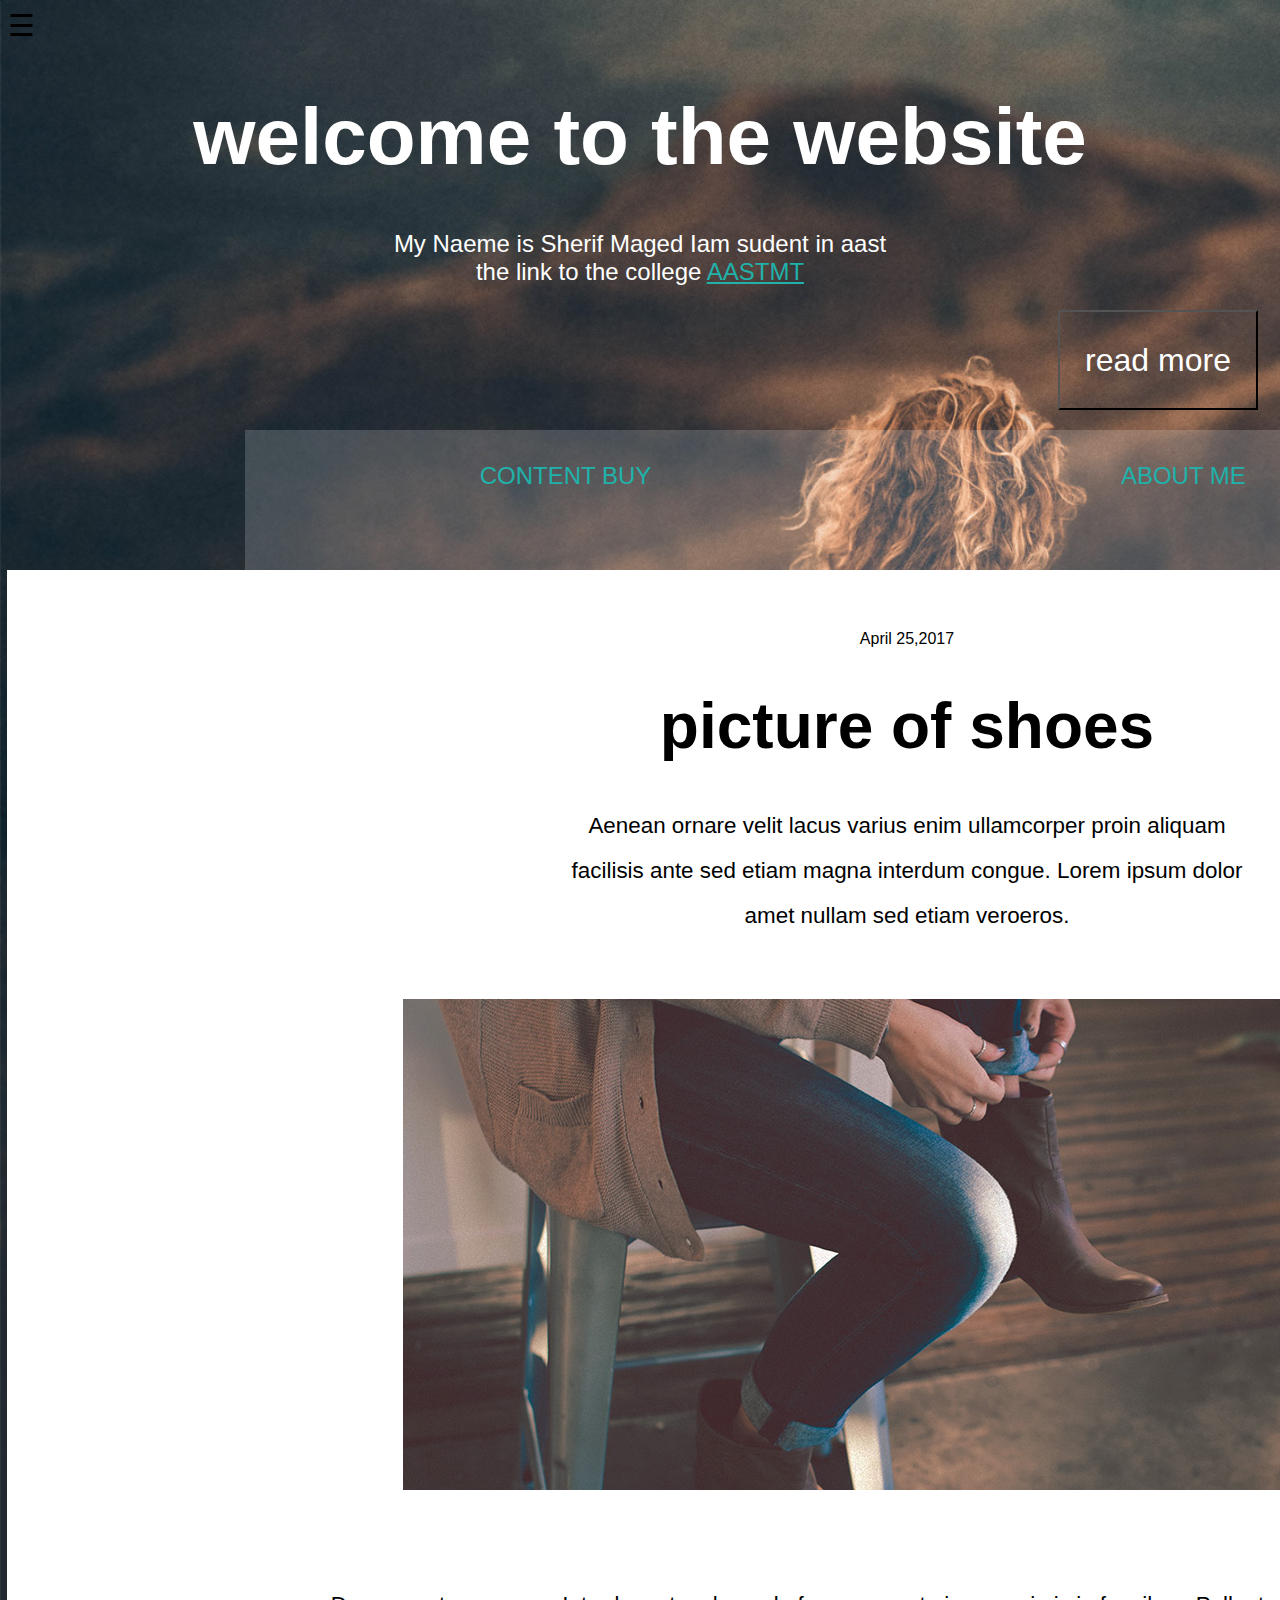
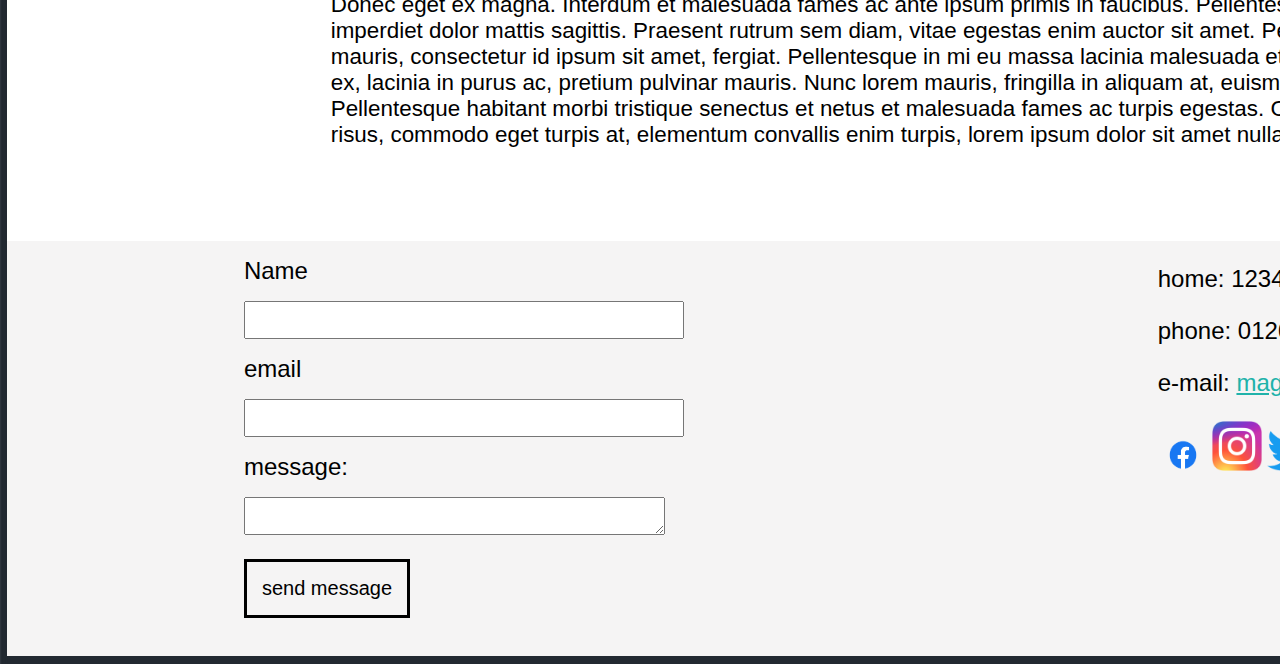
<file: index.html>
<!DOCTYPE html>
<html lang="en">
  <head>
    <meta charset="UTF-8" />
    <meta http-equiv="X-UA-Compatible" content="IE=edge" />
    <meta name="viewport" content="width=device-width, initial-scale=1.0" />
    <title>Document</title>
    <link rel="stylesheet" href="gdsc.css" />
  </head>

  <body>


    <style>body{
      font-family: "Lato", sans-serif;
    } 
    
    .sidenav {
      height: 100%;
      width: 0;
      position: fixed;
      z-index: 1;
      top: 0;
      left: 0;
      background-color: white;
      overflow-x: hidden;
      transition: 0.5s;
      padding-top: 60px;
    }
    
    .sidenav a {
      padding: 8px 8px 8px 32px;
      text-decoration: none;
      font-size: 25px;
      color: black;
      display: block;
      transition: 0.3s;
    }
    
    .sidenav a:hover {
      color: green;
    }
    
    .sidenav .closebtn {
      position: absolute;
      top: 0;
      right: 25px;
      font-size: 36px;
      margin-left: 50px;
    }
    
    @media screen and (max-height: 450px) {
      .sidenav {padding-top: 15px;}
      .sidenav a {font-size: 18px;}
    }
    </style>
    </head>
    <body>
    
    <div id="mySidenav" class="sidenav">
      <a href="javascript:void(0)" class="closebtn" onclick="closeNav()">&times;</a>
      <a href="#">About</a>
      <a href="#">Contact</a>
      <a href="#">Services</a>
    </div>
    
    
    <span style="font-size:30px;cursor:pointer" onclick="openNav()">&#9776;</span>
    
    <script>
    function openNav() {
      document.getElementById("mySidenav").style.width = "250px";
    }
    
    function closeNav() {
      document.getElementById("mySidenav").style.width = "0";
    }
    </script>



    <header>
      <h1 class="text-center">welcome to the website</h1>

      <p class="text-center" style="font-size: x-large">
        My Naeme is Sherif Maged Iam sudent in aast<br />
        the link to the college
        <a href="https://aast.edu/en/campuses/southValley/">AASTMT</a>
      </p>

      <button class="text">read more</button>
    </header>

    <section class="menubar">
      <div class="massive">
        <a href="index1.html">CONTENT BUY</a>
      </div>
      <div class="massive"><a href="index2.html">ABOUT ME</a></div>

      <div class="links">
        <a href=""
          ><img src="images/Facebook-logo.png" style="width: 50px"
        /></a>
        <a href=""
          ><img src="images/Instagram_logo_2016.svg.png" style="width: 50px"
        /></a>
        <a href=""
          ><img src="images/Twitter-logo.svg.png" style="width: 50px"
        /></a>
      </div>
    </section>

    <section class="parent">
      <section class="april">
        <p class="spec" style="margin-top: 145px">April 25,2017</p>

        <div class="headline">
          <h1 class="special1">picture of shoes</h1>

          <p class="special">
            Aenean ornare velit lacus varius enim ullamcorper proin aliquam<br />
            facilisis ante sed etiam magna interdum congue. Lorem ipsum dolor<br />
            amet nullam sed etiam veroeros.
          </p>

          <div class="image">
            <img src="images/pic01.jpg" />
          </div>
        </div>
      </section>

      <section class="content">
        <p class="paragraph">
          Donec eget ex magna. Interdum et malesuada fames ac ante ipsum primis
          in faucibus. Pellentesque venenatis dolor <br />
          imperdiet dolor mattis sagittis. Praesent rutrum sem diam, vitae
          egestas enim auctor sit amet. Pellentesque leo <br />
          mauris, consectetur id ipsum sit amet, fergiat. Pellentesque in mi eu
          massa lacinia malesuada et a elit. Donec urna <br />
          ex, lacinia in purus ac, pretium pulvinar mauris. Nunc lorem mauris,
          fringilla in aliquam at, euismod in lectus. <br />
          Pellentesque habitant morbi tristique senectus et netus et malesuada
          fames ac turpis egestas. Curabitur sapien<br />
          risus, commodo eget turpis at, elementum convallis enim turpis, lorem
          ipsum dolor sit amet nullam. <br />
        </p>
      </section>

      <section class="acconts">
        <div class="form">
          <p><label class="labels">Name</label></p>
          <input
            type="name"
            maxlength="30"
            class=""
            id=""
            value=""
            style="height: 2rem; width: 27rem"
          />
          <br />

          <p><label class="labels">email</label></p>
          <input
            type="email"
            class=""
            id=""
            value=""
            style="height: 2rem; width: 27rem"
          />
          <br />

          <p><label class="labels">message:</label></p>
          <textarea
            id="w3review"
            name="w3review"
            rows="4"
            cols="50"
            style="height: 2rem"
          ></textarea>
          <br />

          <div class="sendmessage">send message</div>
          <br />
        </div>

        <div class="ss">
          <div><p class="home">home: 1234 Somewhere Road #87257</p></div>
          <div><p class="home">phone: 01204013559</p></div>
          <div>
            <p class="home">e-mail: <a href="">magedsherif14@gmail.com</a></p>
          </div>

          <a href=""
            ><img src="images/Facebook-logo.png" style="width: 50px"
          /></a>
          <a href=""
            ><img src="images/Instagram_logo_2016.svg.png" style="width: 50px"
          /></a>
          <a href=""
            ><img src="images/Twitter-logo.svg.png" style="width: 50px"
          /></a>
        </div>
      </section>
    </section>
  </body>
</html>
</file>
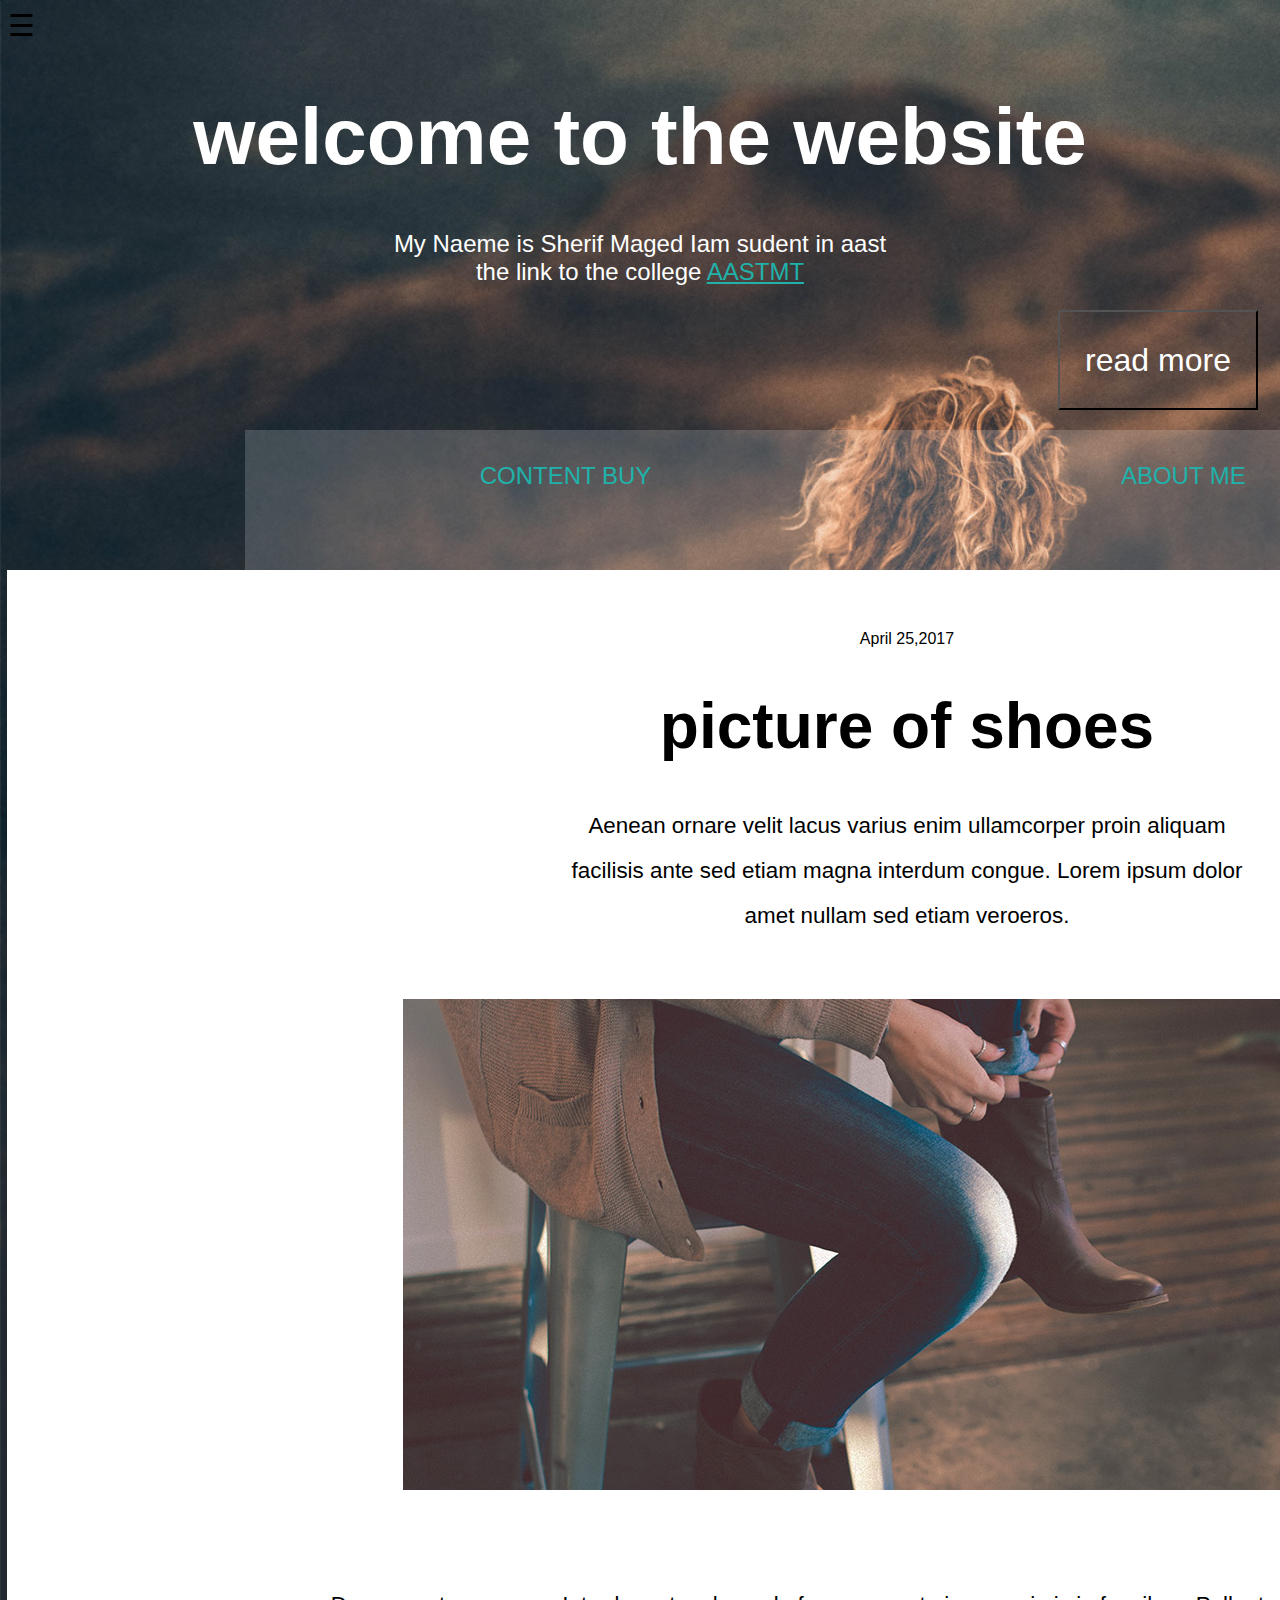
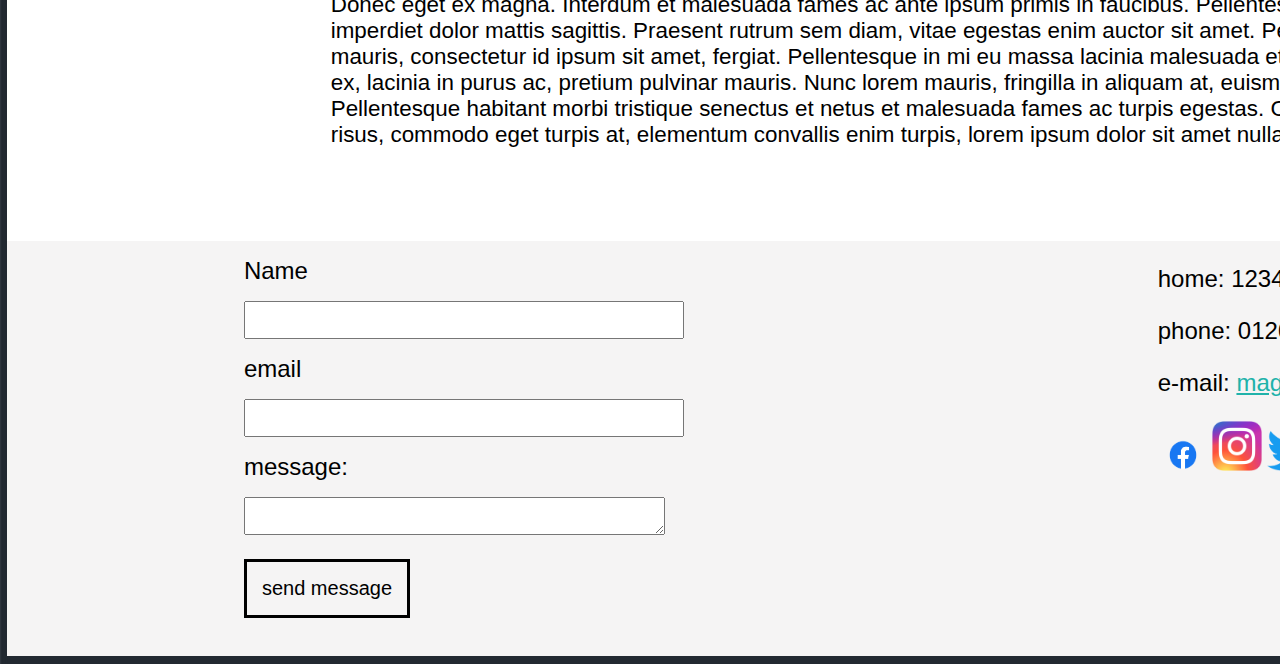
<file: index1.html>
<!DOCTYPE html>
<html lang="en">
  <head>
    <meta charset="UTF-8" />
    <meta http-equiv="X-UA-Compatible" content="IE=edge" />
    <meta name="viewport" content="width=device-width, initial-scale=1.0" />
    <title>Document</title>
    <link rel="stylesheet" href="gdsc1.css" />
  </head>

  <body>

      <style>body{
      font-family: "Lato", sans-serif;
    } 
    
    .sidenav {
      height: 100%;
      width: 0;
      position: fixed;
      z-index: 1;
      top: 0;
      left: 0;
      background-color: white;
      overflow-x: hidden;
      transition: 0.5s;
      padding-top: 60px;
    }
    
    .sidenav a {
      padding: 8px 8px 8px 32px;
      text-decoration: none;
      font-size: 25px;
      color: black;
      display: block;
      transition: 0.3s;
    }
    
    .sidenav a:hover {
      color: green;
    }
    
    .sidenav .closebtn {
      position: absolute;
      top: 0;
      right: 25px;
      font-size: 36px;
      margin-left: 50px;
    }
    
    @media screen and (max-height: 450px) {
      .sidenav {padding-top: 15px;}
      .sidenav a {font-size: 18px;}
    }
    </style>
    </head>
    <body>
    
    <div id="mySidenav" class="sidenav">
      <a href="javascript:void(0)" class="closebtn" onclick="closeNav()">&times;</a>
      <a href="#">About</a>
      <a href="#">Contact</a>
      <a href="#">Services</a>
    </div>
    
    
    <span style="font-size:30px;cursor:pointer" onclick="openNav()">&#9776;</span>
    
    <script>
    function openNav() {
      document.getElementById("mySidenav").style.width = "250px";
    }
    
    function closeNav() {
      document.getElementById("mySidenav").style.width = "0";
    }
    </script>





    <header>
      <h1 class="text-center">welcome to the website</h1>

      <p class="text-center" style="font-size: x-large">
        My Naeme is Sherif Maged Iam sudent in aast<br />
        the link to the college
        <a href="https://aast.edu/en/campuses/southValley/">AASTMT</a>
      </p>

      <button class="text">read more</button>
    </header>

    <section class="menubar">
      <div class="massive">
        <a href="index.html">CONTENT BUY</a>
      </div>
      <div class="massive"><a href="index2.html">ABOUT ME</a></div>

      <div class="links">
        <a href=""
          ><img src="images/Facebook-logo.png" style="width: 50px"
        /></a>
        <a href=""
          ><img src="images/Instagram_logo_2016.svg.png" style="width: 50px"
        /></a>
        <a href=""
          ><img src="images/Twitter-logo.svg.png" style="width: 50px"
        /></a>
      </div>
    </section>

    <section class="parent">
      <section class="april">
        <p class="spec" style="margin-top: 145px">April 25,2017</p>

        <div class="headline">
          <h1 class="special1">picture of shoes</h1>

          <p class="special">
            Aenean ornare velit lacus varius enim ullamcorper proin aliquam<br />
            facilisis ante sed etiam magna interdum congue. Lorem ipsum dolor<br />
            amet nullam sed etiam veroeros.
          </p>

          <div class="image">
            <img src="images/pic01.jpg" />
          </div>
        </div>
      </section>

      <section class="content">
        <p class="paragraph">
          Donec eget ex magna. Interdum et malesuada fames ac ante ipsum primis
          in faucibus. Pellentesque venenatis dolor <br />
          imperdiet dolor mattis sagittis. Praesent rutrum sem diam, vitae
          egestas enim auctor sit amet. Pellentesque leo <br />
          mauris, consectetur id ipsum sit amet, fergiat. Pellentesque in mi eu
          massa lacinia malesuada et a elit. Donec urna <br />
          ex, lacinia in purus ac, pretium pulvinar mauris. Nunc lorem mauris,
          fringilla in aliquam at, euismod in lectus. <br />
          Pellentesque habitant morbi tristique senectus et netus et malesuada
          fames ac turpis egestas. Curabitur sapien<br />
          risus, commodo eget turpis at, elementum convallis enim turpis, lorem
          ipsum dolor sit amet nullam. <br />
        </p>
      </section>

      <section class="acconts">
        <div class="form">
          <p><label class="labels">Name</label></p>
          <input
            type="name"
            maxlength="30"
            class=""
            id=""
            value=""
            style="height: 2rem; width: 27rem"
          />
          <br />

          <p><label class="labels">email</label></p>
          <input
            type="email"
            class=""
            id=""
            value=""
            style="height: 2rem; width: 27rem"
          />
          <br />

          <p><label class="labels">message:</label></p>
          <textarea
            id="w3review"
            name="w3review"
            rows="4"
            cols="50"
            style="height: 2rem"
          ></textarea>
          <br />

          <div class="sendmessage">send message</div>
          <br />
        </div>

        <div class="ss">
          <div><p class="home">home: 1234 Somewhere Road #87257</p></div>
          <div><p class="home">phone: 01204013559</p></div>
          <div>
            <p class="home">e-mail: <a href="">magedsherif14@gmail.com</a></p>
          </div>

          <a href=""
            ><img src="images/Facebook-logo.png" style="width: 50px"
          /></a>
          <a href=""
            ><img src="images/Instagram_logo_2016.svg.png" style="width: 50px"
          /></a>
          <a href=""
            ><img src="images/Twitter-logo.svg.png" style="width: 50px"
          /></a>
        </div>
      </section>
    </section>
  </body>
</html>
</file>
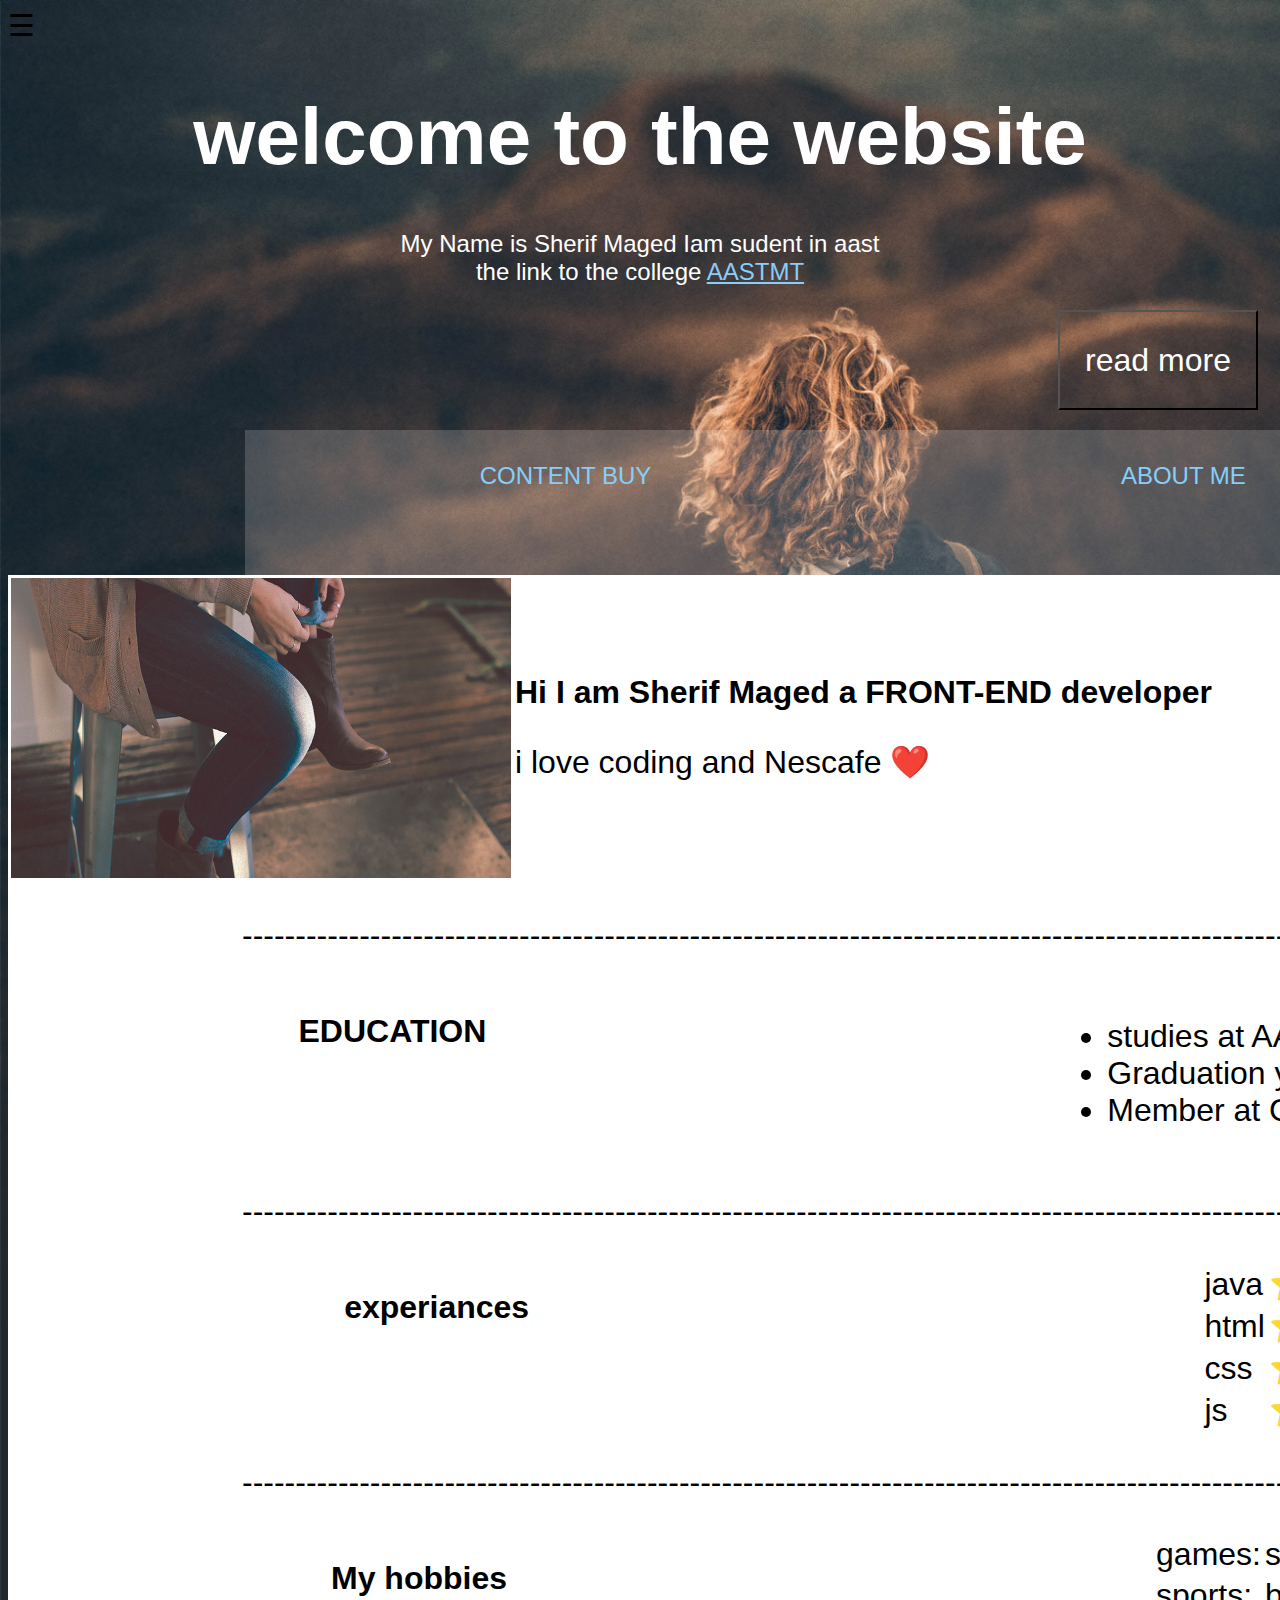
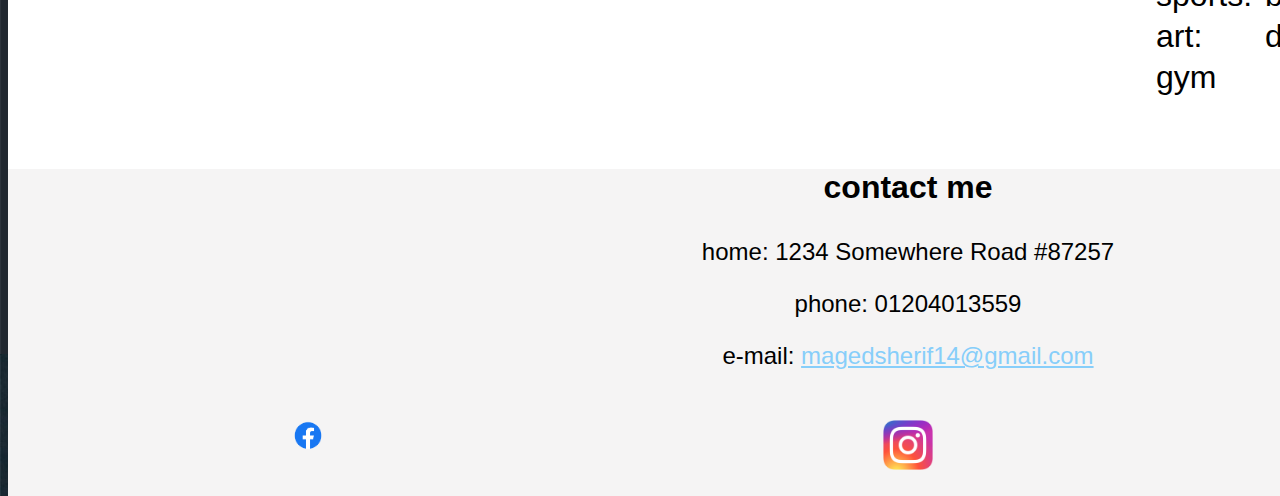
<file: index2.html>
<!DOCTYPE html>
<html lang="en">
  <head>
    <meta charset="UTF-8" />
    <meta http-equiv="X-UA-Compatible" content="IE=edge" />
    <meta name="viewport" content="width=device-width, initial-scale=1.0" />
    <title>Document</title>
    <link rel="stylesheet" href="gdsc2.css" />
  </head>
  <body>


    <style>body{
      font-family: "Lato", sans-serif;
    } 
    
    .sidenav {
      height: 100%;
      width: 0;
      position: fixed;
      z-index: 1;
      top: 0;
      left: 0;
      background-color: white;
      overflow-x: hidden;
      transition: 0.5s;
      padding-top: 60px;
    }
    
    .sidenav a {
      padding: 8px 8px 8px 32px;
      text-decoration: none;
      font-size: 25px;
      color: black;
      display: block;
      transition: 0.3s;
    }
    
    .sidenav a:hover {
      color: green;
    }
    
    .sidenav .closebtn {
      position: absolute;
      top: 0;
      right: 25px;
      font-size: 36px;
      margin-left: 50px;
    }
    
    @media screen and (max-height: 450px) {
      .sidenav {padding-top: 15px;}
      .sidenav a {font-size: 18px;}
    }
    </style>
    </head>
    <body>
    
    <div id="mySidenav" class="sidenav">
      <a href="javascript:void(0)" class="closebtn" onclick="closeNav()">&times;</a>
      <a href="#">About</a>
      <a href="#">Contact</a>
      <a href="#">Services</a>
    </div>
    
    
    <span style="font-size:30px;cursor:pointer" onclick="openNav()">&#9776;</span>
    
    <script>
    function openNav() {
      document.getElementById("mySidenav").style.width = "250px";
    }
    
    function closeNav() {
      document.getElementById("mySidenav").style.width = "0";
    }
    </script>



    <header>
      <h1 class="text-center">welcome to the website</h1>

      <p class="text-center" style="font-size: x-large">
        My Name is Sherif Maged Iam sudent in aast<br />
        the link to the college
        <a href="https://aast.edu/en/campuses/southValley/">AASTMT</a>
      </p>

      <button class="text">read more</button>
    </header>

    <section class="menubar">
      <div class="massive">
        <a href="index.html">CONTENT BUY</a>
      </div>
      <div class="massive"><a href="index2.html">ABOUT ME</a></div>

      <div class="links">
        <a href=""
          ><img src="images/Facebook-logo.png" style="width: 50px"
        /></a>
        <a href=""
          ><img src="images/Instagram_logo_2016.svg.png" style="width: 50px"
        /></a>
        <a href=""
          ><img src="images/Twitter-logo.svg.png" style="width: 50px"
        /></a>
      </div>
    </section>

    <section class="parent">
      <section>
        <table class="me">
          <tr>
            <td class="image">
              <img src="images/pic01.jpg" style="width: 500px; height: 300px" />
            </td>

            <td>
              <h2>Hi I am Sherif Maged a FRONT-END developer</h2>
              <p class="begin">i love coding and Nescafe ❤️</p>
            </td>
          </tr>
        </table>
        <p class="seperate">
          -----------------------------------------------------------------------------------------------------------------------------
        </p>
      </section>

      <section class="ed">
        <h2>EDUCATION</h2>
        <ul class="begin">
          <li>studies at AASTMT in Aswan</li>
          <li>Graduation year</li>
          <li>Member at GDSC</li>
        </ul>
      </section>
      <p class="seperate">
        -----------------------------------------------------------------------------------------------------------------------------
      </p>

      <section class="ex">
        <h2>experiances</h2>

        <table class="xx">
          <tr>
            <td>java</td>

            <td>⭐⭐⭐</td>
          </tr>
          <tr>
            <td>html</td>

            <td>⭐⭐⭐⭐⭐</td>
          </tr>
          <tr>
            <td>css</td>

            <td>⭐⭐⭐⭐⭐</td>
          </tr>
          <tr>
            <td>js</td>

            <td>⭐⭐⭐⭐⭐</td>
          </tr>
        </table>
      </section>

      <p class="seperate">
        -----------------------------------------------------------------------------------------------------------------------------
      </p>

      <section class="ex">
        <h2>My hobbies</h2>
        <table class="xx">
          <tr>
            <td>games:</td>

            <td>sekiro, valorant</td>
          </tr>
          <tr>
            <td>sports:</td>

            <td>basketball, golf</td>
          </tr>
          <tr>
            <td>art:</td>

            <td>drawing</td>
          </tr>
          <tr>
            <td>gym</td>

            <td></td>
          </tr>
        </table>
      </section>

      <section class="acconts">
        <div><h3 class="contactme">contact me</h3></div>

        <div class="ss">
          <div><p class="home">home: 1234 Somewhere Road #87257</p></div>
          <div><p class="home">phone: 01204013559</p></div>
          <div>
            <p class="home">e-mail: <a href="">magedsherif14@gmail.com</a></p>
          </div>

          <div class="co">
            <a href="https://www.facebook.com/profile.php?id=100007389166286"
              ><img src="images/Facebook-logo.png" style="width: 50px"
            /></a>
            <a href=""
              ><img
                src="images/Instagram_logo_2016.svg.png"
                style="width: 50px"
            /></a>
            <a href=""
              ><img src="images/Twitter-logo.svg.png" style="width: 50px"
            /></a>
          </div>
        </div>
      </section>
    </section>
  </body>
</html>
</file>
<file: gdsc.css>
body {
  background: url("images/bg.jpg");
  background-size: cover;
}

.text-center {
  text-align: center;
  color: white;
}

.text {
  color: white;
  background-color: transparent;
  margin-left: 1050px;
  height: 100px;
  width: 200px;
  font-size: xx-large;
  text-align: center;
  margin-bottom: 15px;
}

h1 {
  color: white;
  font-size: xx-large;
  /* text-align: center; */
  font-size: 5rem;
  line-height: 1;
}

.menubar {
  display: flex;
  justify-content: space-around;
  position: absolute;
  top: 430px;
  left: 245px;
  bottom: 60px;
  background: rgba(255, 255, 255, 0.175);
  width: 1800px;
}

.massive {
  /*background-color: lightgray;*/
  font-size: 0.8rem;
  font-size: x-large;
  padding: 2rem;
  display: flex;
  justify-content: start;
  display: inline-block;
  color: white;
}
.massive a {
  text-decoration: none;
}
.massive a:hover {
  text-decoration: none;
  color: white;
  font-size: 20px;
  font-weight: 500;
  font-family: sans-serif;
}

a {
  color: lightseagreen;
}

.parent {
  width: 1800px;
  margin: auto;
  background-color: white;
  position: relative;
  right: 1px;
}

.spec {
  text-align: center;
  padding-top: 60px;
}

.special1 {
  text-align: center;
  font-size: 4rem;
  line-height: 1.1;
  color: black;
}

.special {
  text-align: center;
  line-height: 2;
  font-size: 1.4rem;
}

.image {
  margin-top: 60px;
  display: flex;
  justify-content: center;
  padding-bottom: 80px;
  height: auto;
  overflow: hidden;
}

.image img {
  transition: all 0.3s ease-in-out;
}

.image img:hover {
  transform: scale(1.2);
}

.paragraph {
  font-size: 1.4rem;
}

.content {
  display: flex;
  justify-content: center;
}

.acconts {
  background-color: rgb(245 244 244);
  display: flex;
  justify-content: space-around;
  padding-bottom: 20px;
  margin-top: 70px;
}

.sendmessage {
  color: black;
  border: solid;
  width: fit-content;
  margin-top: 20px;

  padding: 15px;
  font-size: 20px;
  text-align: center;
}

.sendmessage:hover {
  color: lightskyblue;
}

.home {
  font-size: x-large;
}

.labels {
  font-size: x-large;
}
</file>
<file: gdsc1.css>
body {
  background: url("images/bg.jpg");
  background-size: cover;
}

.text-center {
  text-align: center;
  color: white;
}

.text {
  color: white;
  background-color: transparent;
  margin-left: 1050px;
  height: 100px;
  width: 200px;
  font-size: xx-large;
  text-align: center;
  margin-bottom: 15px;
}

h1 {
  color: white;
  font-size: xx-large;
  /* text-align: center; */
  font-size: 5rem;
  line-height: 1;
}

.menubar {
  display: flex;
  justify-content: space-around;
  position: absolute;
  top: 430px;
  left: 245px;
  bottom: 60px;
  background: rgba(255, 255, 255, 0.175);
  width: 1800px;
}

.massive {
  /*background-color: lightgray;*/
  font-size: 0.8rem;
  font-size: x-large;
  padding: 2rem;
  display: flex;
  justify-content: start;
  display: inline-block;
  color: white;
}
.massive a {
  text-decoration: none;
}
.massive a:hover {
  text-decoration: none;
  color: white;
  font-size: 20px;
  font-weight: 500;
  font-family: sans-serif;
}

a {
  color: lightseagreen;
}

.parent {
  width: 1800px;
  margin: auto;
  background-color: white;
  position: relative;
  right: 1px;
}

.spec {
  text-align: center;
  padding-top: 60px;
}

.special1 {
  text-align: center;
  font-size: 4rem;
  line-height: 1.1;
  color: black;
}

.special {
  text-align: center;
  line-height: 2;
  font-size: 1.4rem;
}

.image {
  margin-top: 60px;
  display: flex;
  justify-content: center;
  padding-bottom: 80px;
  height: auto;
  overflow: hidden;
}

.image img {
  transition: all 0.3s ease-in-out;
}

.image img:hover {
  transform: scale(1.2);
}

.paragraph {
  font-size: 1.4rem;
}

.content {
  display: flex;
  justify-content: center;
}

.acconts {
  background-color: rgb(245 244 244);
  display: flex;
  justify-content: space-around;
  padding-bottom: 20px;
  margin-top: 70px;
}

.sendmessage {
  color: black;
  border: solid;
  width: fit-content;
  margin-top: 20px;

  padding: 15px;
  font-size: 20px;
  text-align: center;
}

.sendmessage:hover {
  color: lightskyblue;
}

.home {
  font-size: x-large;
}

.labels {
  font-size: x-large;
}
</file>
<file: gdsc2.css>
body {
  background: url("images/bg.jpg");
  background-size: cover;
}

.text-center {
  text-align: center;
  color: white;
}

.text {
  color: white;
  background-color: transparent;
  margin-left: 1050px;
  height: 100px;
  width: 200px;
  font-size: xx-large;
  text-align: center;
  margin-bottom: 15px;
}

h1 {
  color: white;
  font-size: xx-large;
  /* text-align: center; */
  font-size: 5rem;
  line-height: 1;
}

.menubar {
  display: flex;
  justify-content: space-around;
  position: absolute;
  top: 430px;
  left: 245px;
  bottom: 60px;
  background: rgba(255, 255, 255, 0.175);
  width: 1800px;
}

.massive {
  /*background-color: lightgray;*/
  font-size: 0.8rem;
  font-size: x-large;
  padding: 2rem;
  display: flex;
  justify-content: start;
  display: inline-block;
  color: white;
}
.massive a {
  text-decoration: none;
}
.massive a:hover {
  text-decoration: none;
  color: white;
  font-size: 20px;
  font-weight: 500;
  font-family: sans-serif;
}

a {
  color: lightskyblue;
}

.parent {
  width: 1800px;
  margin: auto;
  background-color: white;
  position: relative;
  right: 0px;
  top: 150px;
}

.image {
}

.me {
  display: flex;
  justify-content: space-between;
  bottom: 100px;
}

.begin {
  font-size: xx-large;
}

h2 {
  font-size: xx-large;
  font-family: Verdana, Geneva, Tahoma, sans-serif;
}

.seperate {
  text-align: center;
  font-size: xx-large;
}

.ed {
  display: flex;
  justify-content: space-around;
}

.xx {
  font-size: xx-large;
  display: flex;
  justify-content: center;
}

.ex {
  display: flex;
  justify-content: space-around;
}

.acconts {
  background-color: rgb(245 244 244);
  display: flex;
  justify-content: space-between;
  padding-bottom: 20px;
  margin-top: 70px;
  display: block;
}

.contactme {
  display: flex;
  justify-content: center;
  font-size: xx-large;
}

.ss {
  font-size: x-large;
  text-align: center;
}

.co {
  margin-top: 50px;
  display: flex;
  justify-content: space-around;
}
</file>
